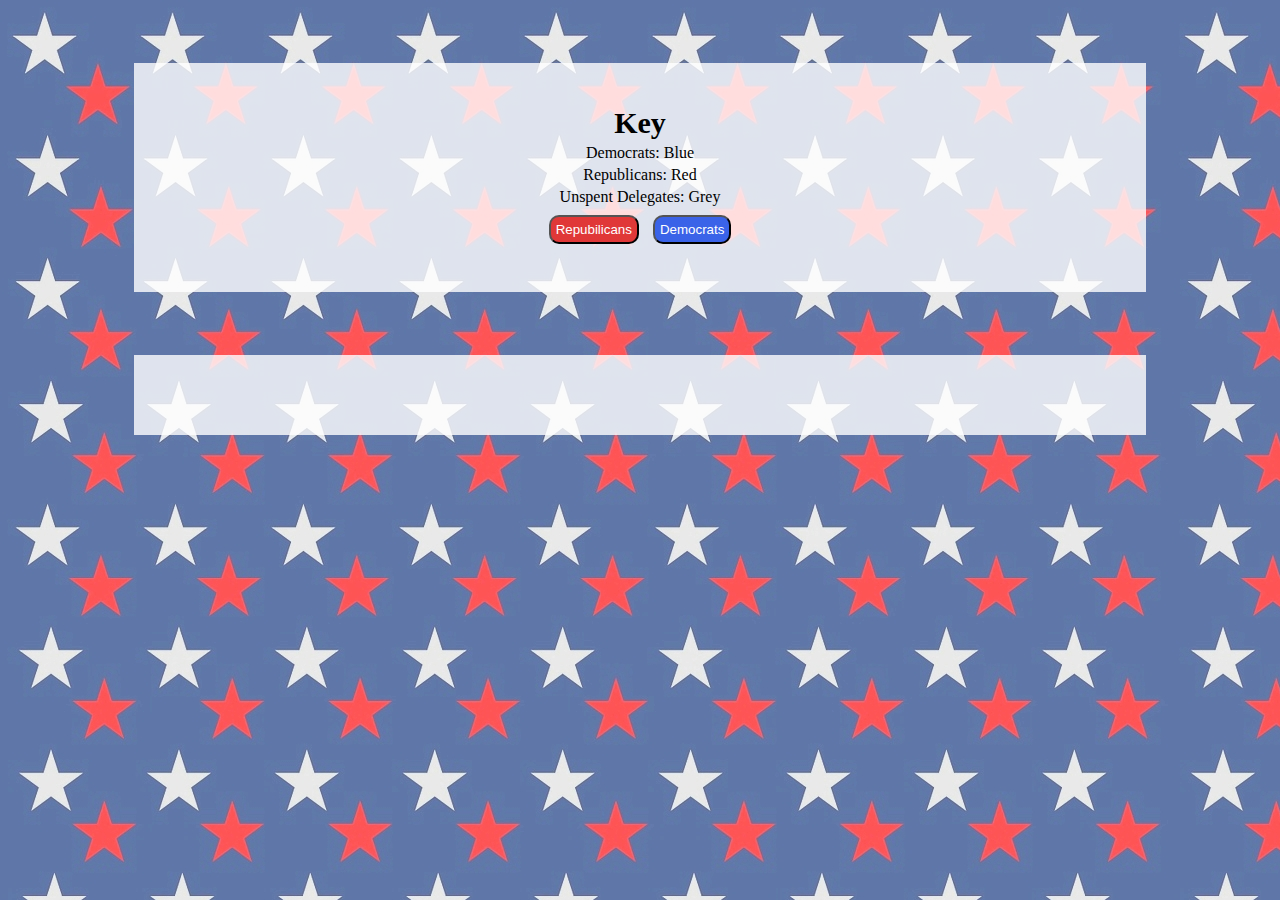
<file: hw05/index.html>
<!DOCTYPE html>
<html>

  <head>
    <title>
      Political Delegate Analysis!
    </title>

    
    <link rel="stylesheet" type="text/css" href="css/style.css">

  </head>

  <body>
  	
  	<table>
    	<thead>
    		<th>
    			Key
    		</th>
    	</thead>
    	<tr>
    		<td>
    			Democrats: Blue
    		</td>
    	</tr>
    	<tr>
    		<td>
    			Republicans: Red
    		</td>
    	</tr>
    	<tr>
    		<td>
    			Unspent Delegates: Grey
    		</td>
    	</tr>
    	<tr>
    		<td>
    			<button id = "repb" type="button">Repubilicans</button>
   	<button id = "demb" type="button">Democrats</button>
    		</td>
    	</tr>
    </table>
    
   	
    
    <table id = "maintable">
    </table>

    <script type="text/javascript" src="http://d3js.org/d3.v3.min.js"></script>
    <script type="text/javascript" src="index.js"></script>
  </body>
</file>
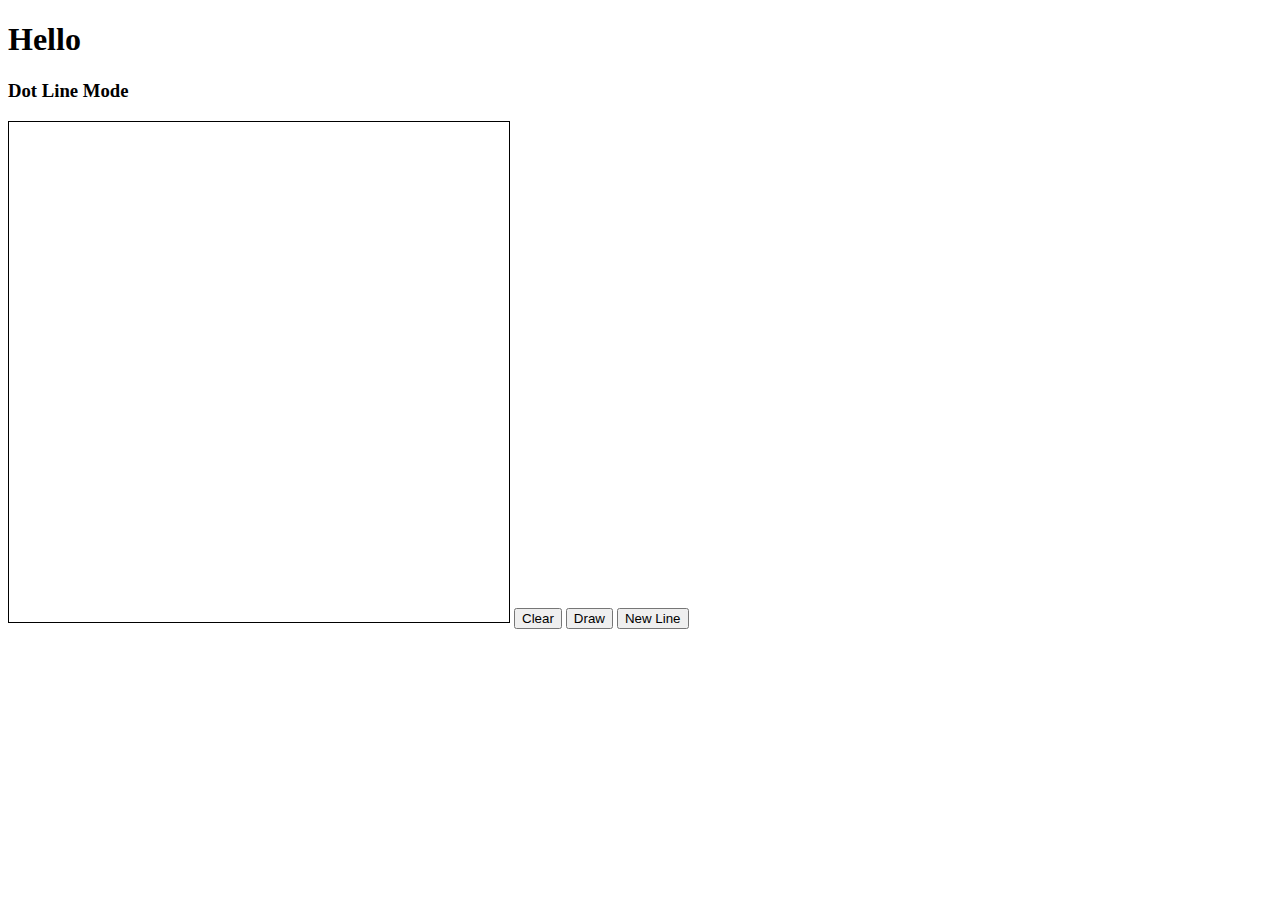
<file: hw01/canvas.html>
<!DOCTYPE html>
<html>
    <body>
	<h1>Hello</h1>
	<h3 id="mode"></h3>
	<canvas id="myCanvas" width="500" height="500"
		style="border:1px  solid #000000;">

	</canvas>
	<button id="clear">Clear</button>	
	<button id="toggle">Draw</button>
	<button id="reset">New Line</button>
	<script src="canvas.js"></script>

    </body>
</html>
</file>
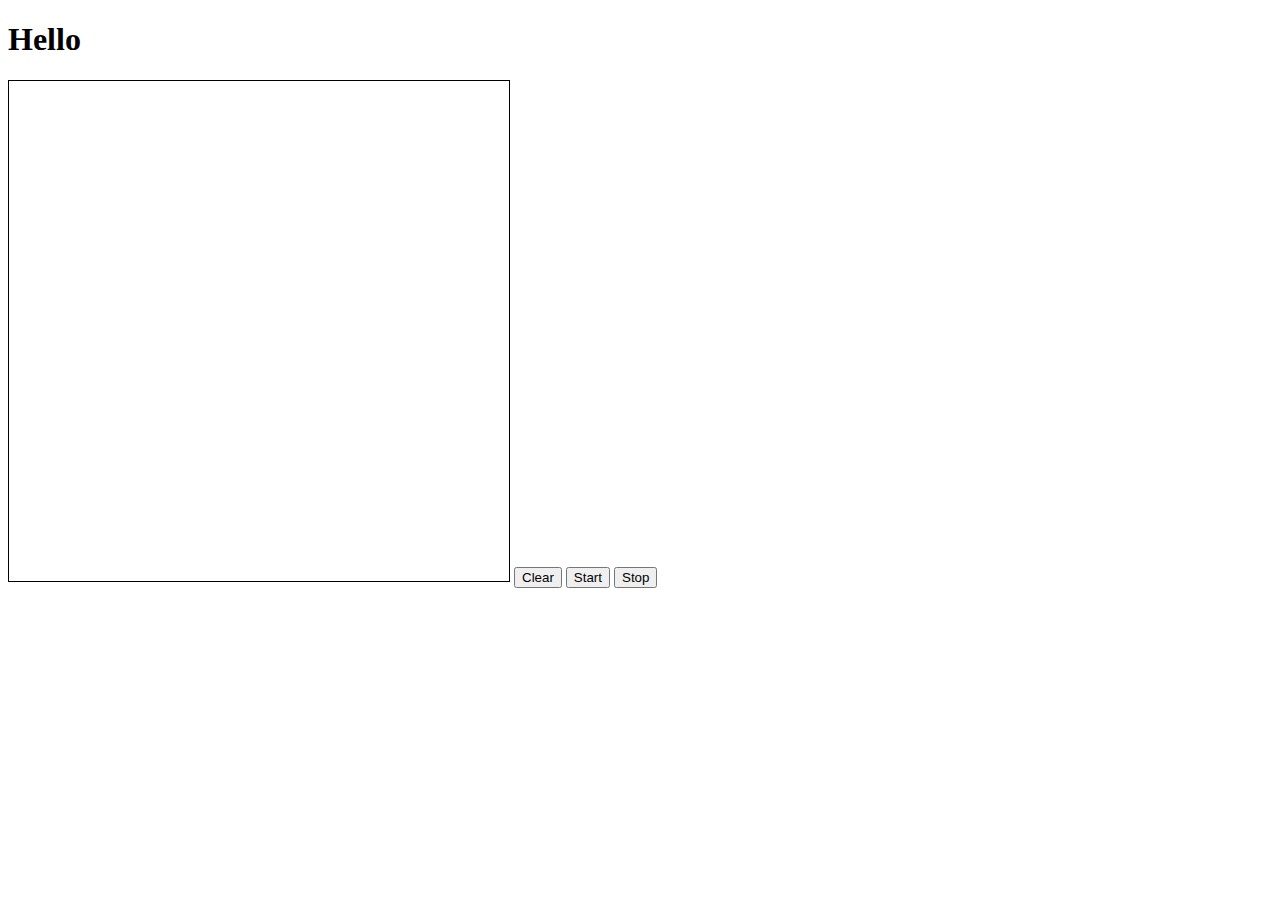
<file: hw03/canvas.html>
<!DOCTYPE html>
<html>
    <body>
	<h1>Hello</h1>
	<h3 id="mode"></h3>
	<canvas id="myCanvas" width="500" height="500"
		style="border:1px  solid #000000;">

	</canvas>
	<button id="clear">Clear</button>	
	<button id="start">Start</button>
	<button id="stop">Stop</button>
	<script src="canvas.js"></script>

    </body>
</html>
</file>
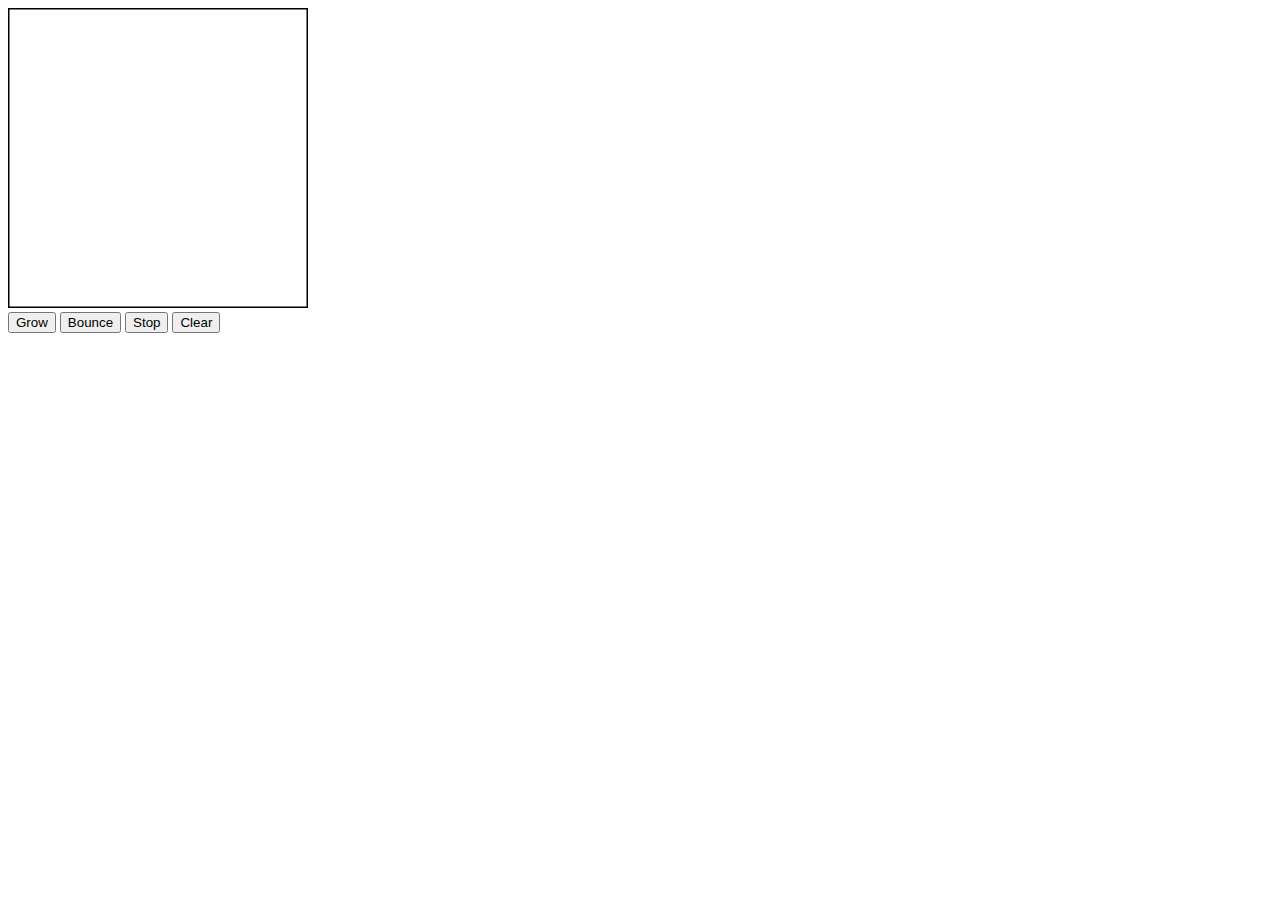
<file: hw04/svg.html>
<!DOCTYPE html>
<html>
  <head>
  </head>
  <body>

    <svg xmlns="http://www.w3.org/2000/svg" id ="vimg" height="300" width="300">
      <line x1="0" y1="0" x2="300" y2="0" style="stroke:black;stroke-width:3" />
      <line x1="0" y1="0" x2="0" y2="300" style="stroke:black;stroke-width:3" />
      <line x1="300" y1="300" x2="0" y2="300" style="stroke:black;stroke-width:3" />
      <line x1="300" y1="300" x2="300" y2="0" style="stroke:black;stroke-width:3" />
    </svg>
    <br>
    <button id ="startC">Grow</button>
    <button id="bounce">Bounce</button>
    <button id="stop">Stop</button>
    <button id = "clear">Clear</button>
    <script src="svg.js"></script>
  </body>
  

</html>
</file>
<file: hw05/css/style.css>
/*
table, tr, td {
    border: 2px solid black;
}*/

body {
    background-image: url("pat.jpg");
}
table {
   float: center;
   align: center;
   margin-left:auto;
   margin-right:auto;
   width:80%;
   text-align:center;
   background-color:rgba(255,255,255,.8);
   padding: 40px;
   margin-top: 5%;
   table-layout:fixed;
}

th {
    font-size:30px;
}

.bar {
    height: 20px;
    background-color:gray;
    margin:10px;
    border: 1px solid #63656B;
    border-radius: 5px;
    text-align: center;
    line-height: 20px;
    padding: 10px;
    float: left;
    margin-left:0;
    color: white;
    font-size: 12px;
    font-family: "Lato", sans-serif;
}

.bar.dem  {
    background-color: #3A63E8;    
}

.bar.rep  {
    background-color: #E03838;    
}
.bar.unspent {
    background-color:#gray;
}

.left {
    float: left;
}


.right {
    float: right;
}

button {
    padding:5px;
    border-radius: 10px;
    color: white;
    margin:5px;
}

#repb {
    background-color: #E03838;    
}

#demb {
    background-color: #3A63E8;    
}
</file>
